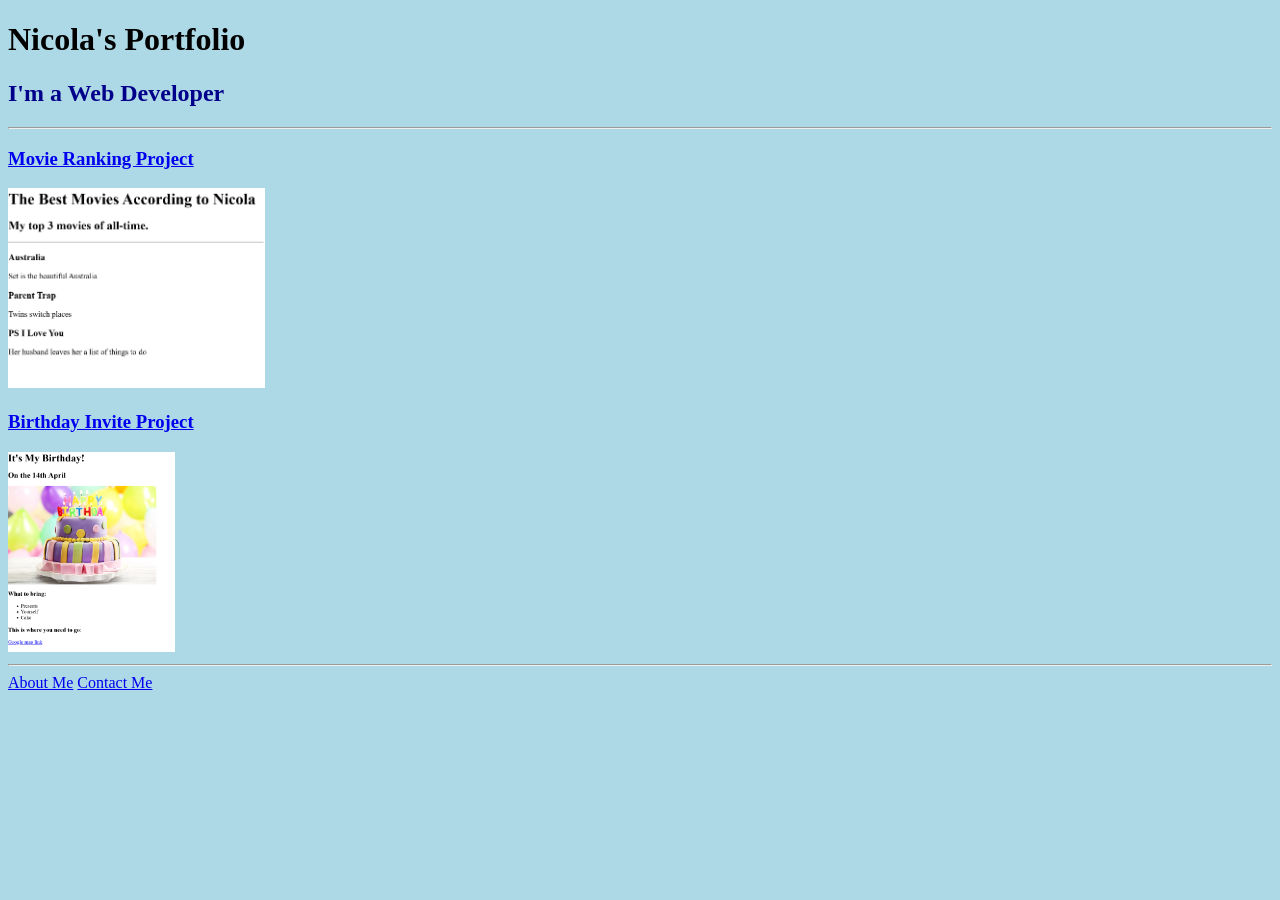
<file: index.html>
<!-- TODO 1: Create the HTML Boilerplate -->
<!-- TODO 2: Add Your previous projects' HTML into the public folder -->

<!-- TODO 3: Take screenshots of your project previews and add the images to the images folder -->

<!-- TODO 4: Add titles/subtitles etc. -->

<!-- TODO 5: Add a link to the project pages -->

<!-- TODO 6: Add images to show the project previews
HINT for TODO 6: You can use the height attribute set to 200 to make the image smaller:
https://developer.mozilla.org/en-US/docs/Web/HTML/Element/img#attr-height -->

<!-- TODO 7: Add the Contact Me and About Me page links -->

<!DOCTYPE html>
<html lang="en">
<head>
    <meta charset="UTF-8">
    <meta name="viewport" content="width=device-width, initial-scale=1.0">
    <title>Nicola's Portfolio</title>
    <link rel="stylesheet" href="./style.css">
</head>
    
<body> 
 <h1>Nicola's Portfolio</h1>
 <h2>I'm a Web Developer</h2>
<hr />

<a href="./public/movie-ranking.html">  <h3>Movie Ranking Project</h3></a>
<img src="./assets/images/nicola-movie.png" height="200" />

<a href="./public/birthday-invite.html"><h3>Birthday Invite Project</h3></a>
<img src="./assets/images/nicola-birthday.png" height="200" />
<hr />
 <a href="./public/about.html">About Me</a>
 <a href="./public/contact.html">Contact Me</a>
</body>
</html>
</file>
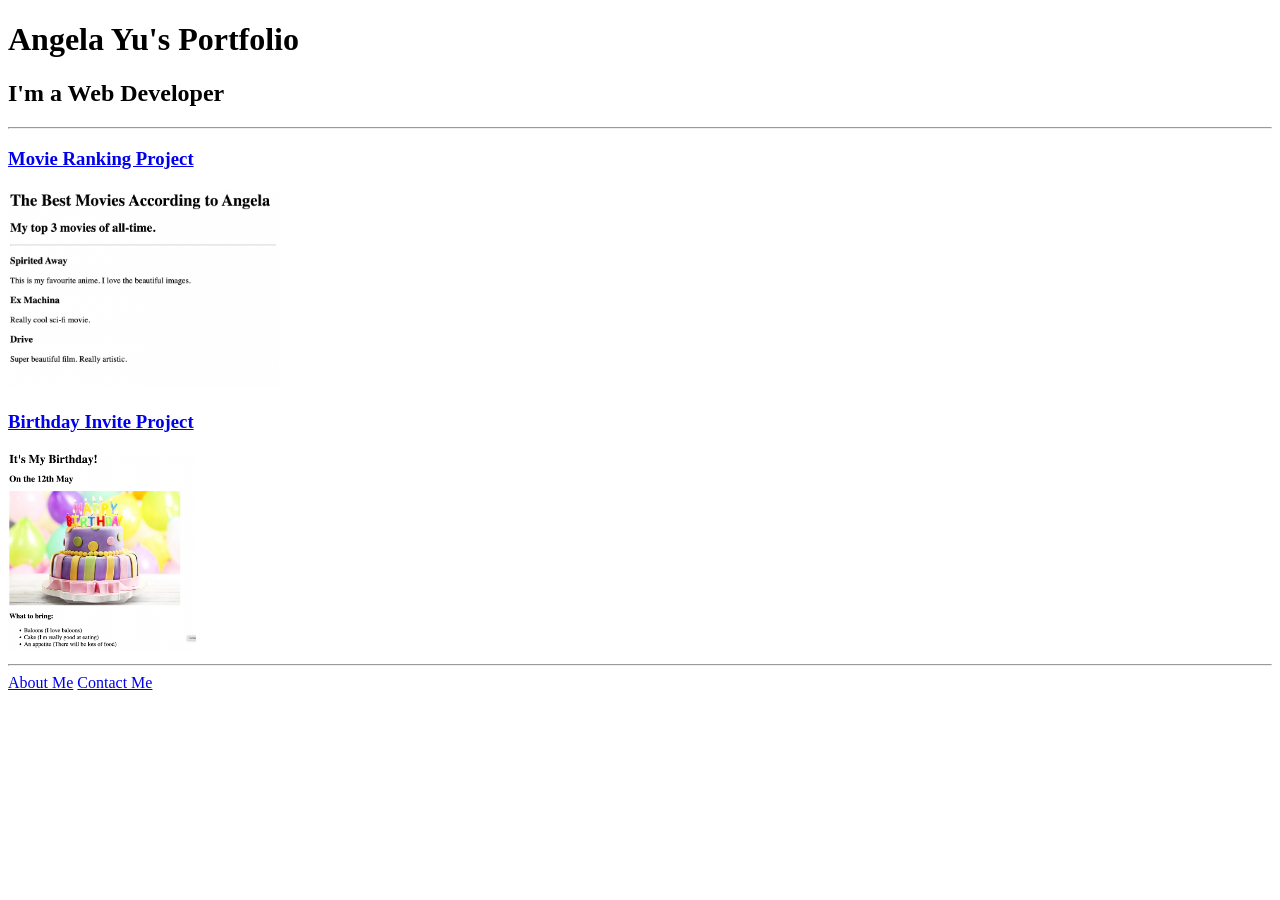
<file: solution.html>
<!DOCTYPE html>
<html lang="en">

<head>
  <meta charset="UTF-8">
  <title>Angela's Portfolio</title>
</head>

<body>
  <h1>Angela Yu's Portfolio</h1>
  <h2>I'm a Web Developer</h2>
  <hr />
  <h3><a href="./public/movie-ranking.html">Movie Ranking Project</a></h3>
  <img src="./assets/images/movie-ranking.png" height="200" alt="movie ranking project preview"/>
  <h3><a href="./public/birthday-invite.html">Birthday Invite Project</a></h3>
  <img src="./assets/images/birthday-invite.png" height="200" alt="birthday invite project preview"/>
  <hr />
  <a href="./public/about.html">About Me</a>
  <a href="./public/contact.html">Contact Me</a>
</body>

</html>
</file>
<file: style.css>
.pushright {
  margin-left: auto;
}

body { 
  background-color: lightblue
  }

h2 { 
  color: darkblue
   }

nav { 
  text-alight: right
    }
</file>
